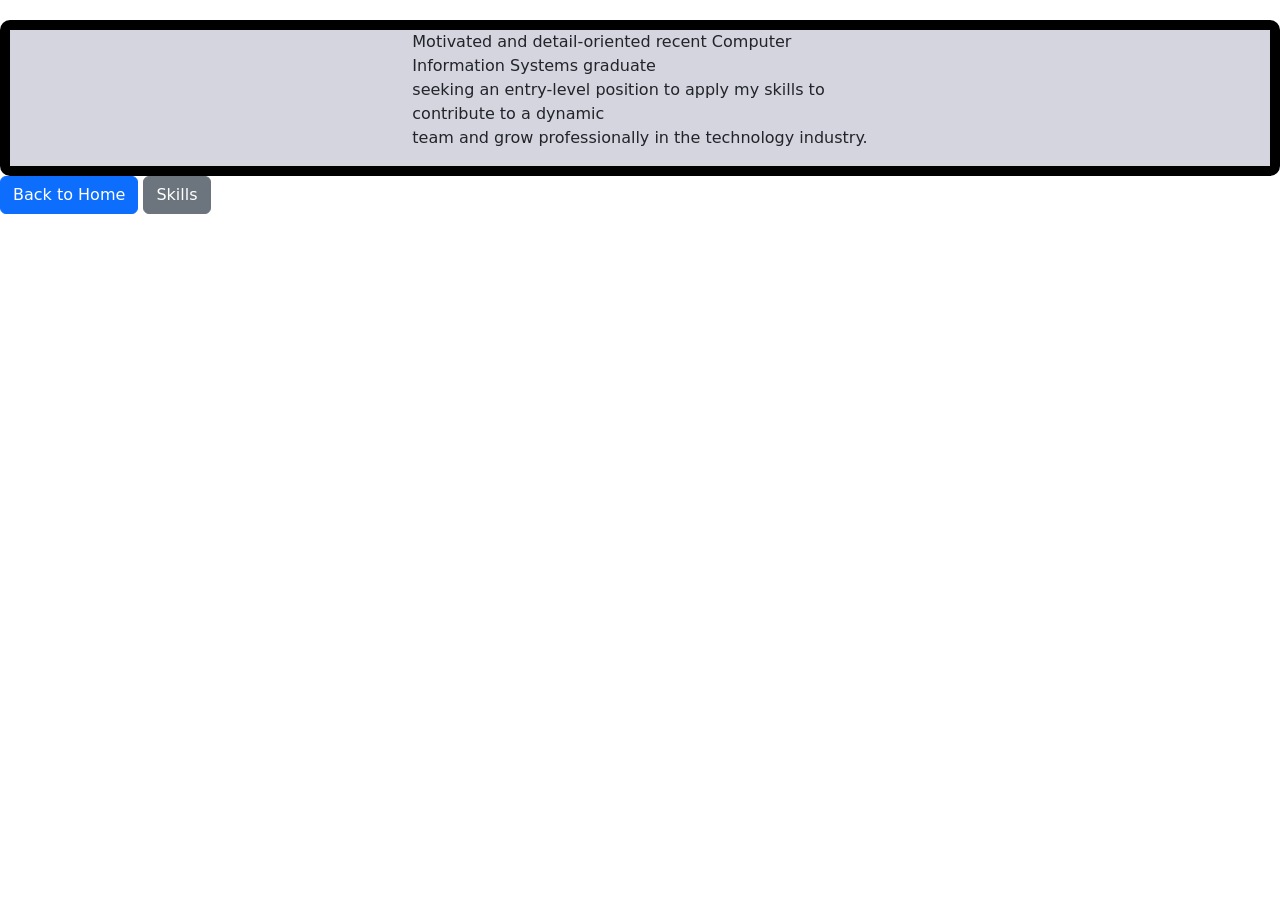
<file: About.html>
<!DOCTYPE html>
<html lang="en">
<head>
    <meta charset="UTF-8">
    <meta name="viewport" content="width=device-width, initial-scale=1.0">
    <title>About Us</title>
            <link href="https://cdn.jsdelivr.net/npm/bootstrap@5.3.0-alpha1/dist/css/bootstrap.min.css" rel="stylesheet">
     <link rel="stylesheet" href="style.css">
</head>
<body class="A">

<div class ="r">
    <p>Motivated and detail-oriented recent Computer </br>
Information Systems graduate  </br>
seeking an entry-level position to apply my skills to </br>
contribute to a dynamic </br> 
team and grow professionally in the technology industry. </p></br>
</div>
<button onclick="location.href='index.html'"class="btn btn-primary">Back to Home</button>
<button onclick="location.href='skiles.html'" class="btn btn-secondary">Skills</button>
<script src="index.js"></script>
</body>
</html>
</file>
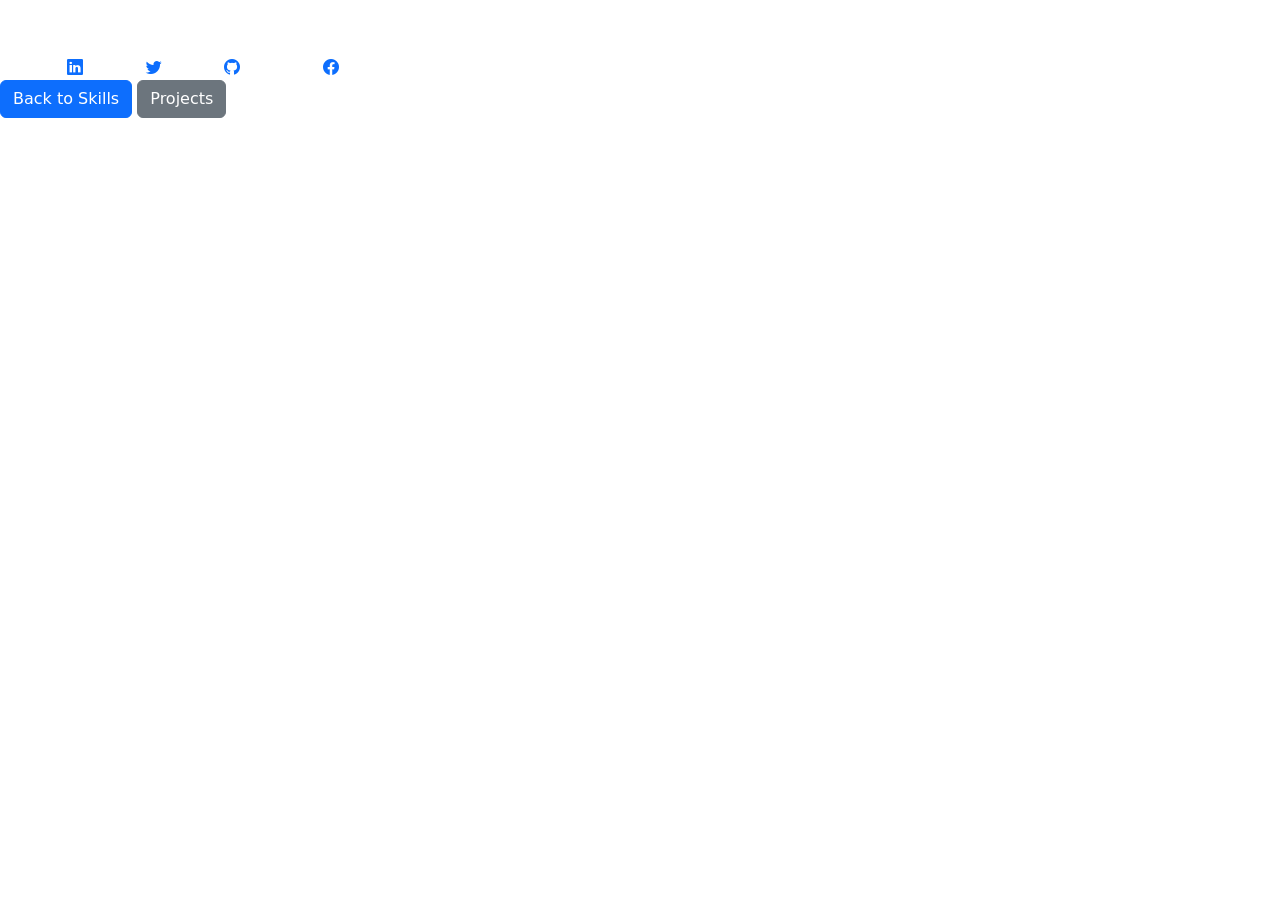
<file: contact.html>
<!DOCTYPE html>
<html>
    <head>
        <link rel="stylesheet" href="style.css">
              <link rel="stylesheet" href="https://cdn.jsdelivr.net/npm/bootstrap-icons@1.10.5/font/bootstrap-icons.css">
              <link href="https://cdn.jsdelivr.net/npm/bootstrap@5.3.0-alpha1/dist/css/bootstrap.min.css" rel="stylesheet">
        <body class="A">
            <h1 style="text-align: center;" class="u">Contact Me</h1>
            <label class="u">linkedin</label>
            <a href="https://www.linkedin.com/in/mousa" target="_blank">   <i class="bi bi-linkedin"></i></a>
            <label class="u">twitter</label>
            <a href="https://twitter.com/mousa" target="_blank">   <i class="bi bi-twitter"></i></a>
            <label class="u">github</label>
            <a href="https://github.com/mousa" target="_blank">   <i class ="bi bi-github"></i></a>
            <label class="u">facebook</label>
            <a href="https://www.facebook.com/mousa" target="_blank">   <i class="bi bi-facebook"></i></a></br>
            <button onclick="location.href='skiles.html'" class="btn btn-primary">Back to Skills</button>
            <button onclick="location.href='project.html'" class="btn btn-secondary">Projects</button>
          
        </body>
    </head>
</html>
</file>
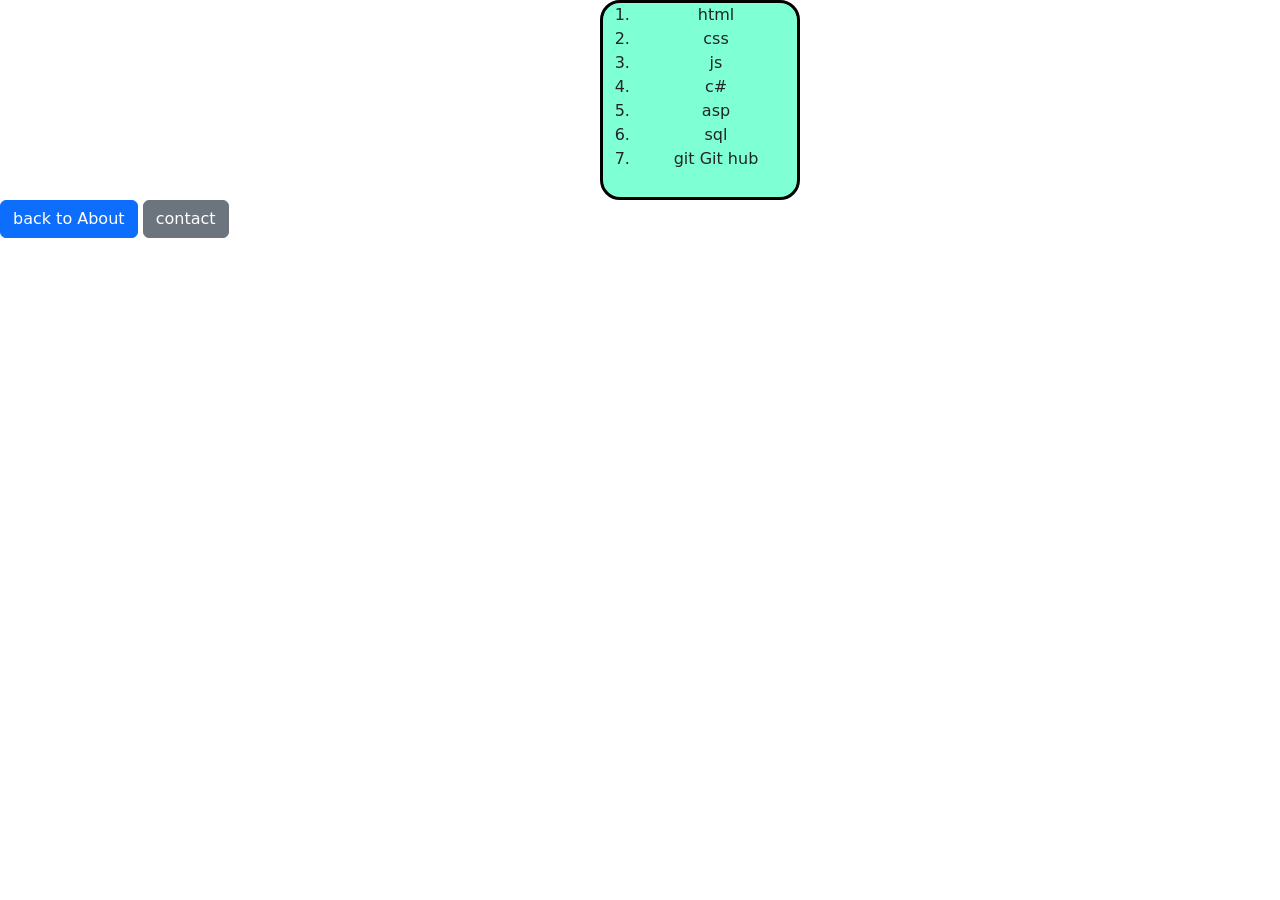
<file: skiles.html>
<!DOCTYPE html>
<htm>
    <head>
        <link rel="stylesheet" href="style.css">
          <link href="https://cdn.jsdelivr.net/npm/bootstrap@5.3.0-alpha1/dist/css/bootstrap.min.css" rel="stylesheet">
        <body class="A">
            <div class="l">
                    <ol>
                <li>html</li>
                  <li>css</li>
                    <li>js</li>
                      <li>c#</li>
                        <li>asp</li>
                          <li>sql</li>
                          <li>git  Git hub</li>

                

            </ol>
            </div>
        
        <button onclick="location.href='about.html'" class="btn btn-primary"> back to About</button>
        <button onclick="location.href='contact.html'" class="btn btn-secondary">contact</button>
        </body>
    </head>
</htm>
</file>
<file: style.css>
.A{background-image: url("https://img.freepik.com/free-vector/technology-wire-mesh-network-connection-digital-background_1017-28407.jpg");
    background-repeat: no-repeat;
    background-size: cover;


}
.q{
    margin-right: 25px
}
.w{ 
    background-color: rgb(31, 207, 78);
    border-style: solid;
border-color: rgb(0, 0, 0);
border-radius: 10px;
display:inline-block;
margin-left: 500px;

}
.e{ 
   color: rgb(255, 255, 255);
text-align: center;
}
.z{
   
    border-style: solid;
    border-color: rgb(0, 0, 0);
    border-radius: 10px;
     color:red
     
  
}
img{
    float: right;
}
.developer-card {
    max-width: 500px;
    padding: 30px;
    background: #0c1118;
    border: 1px solid #374151;
    border-radius: 15px;
    box-shadow: 0 8px 20px rgba(0, 0, 0, 0.2);
    margin: 20px auto;
    font-family: Arial, sans-serif;
}

.developer-card h3 {
    color: #38bdf8;
    font-size: 24px;
    margin-bottom: 15px;
}

.developer-card p {
    color: #d1d5db;
    font-size: 16px;
    line-height: 1.8;
    margin: 0;
}
.r{
    background-color: rgb(213, 213, 223);
    display: flex;
    justify-content: center;
    margin-top: 20px;
    border-style: solid;
    border-color: rgb(0, 0, 0);
    border-radius: 10px;
    border-width: 10px;
}
.x{width: 400px;
    height: 400px;
    background-color: aqua;

}
.y{background-color: red;
    width: 200px;
    height: 50px;
    display: flex;
    justify-content: space-between;
    margin-left: 20px;
    }
.l{
    text-align: center;
    background-color: aquamarine;
    height: 200px;
    width: 200px;
    border-color: black ;
    border-radius: 20px ;
    border-style: solid;
  margin-left: 600px;
}
.m{background-color: bisque;

}

.u{ color: rgb(255, 255, 255);
  

}

      img {
        max-width: 100%;
        height: auto;
        border-radius: 50%;
        position: absolute;
        bottom: 60%;
        left: 85%;
       } 
      .about-box {
  max-width: 700px;
  padding: 25px 30px;
  margin: 20px auto;

  background-color: #1e293b;
  color: #f1f5f9;

  border: 1px solid #334155;
  border-left: 4px solid #38bdf8;
  border-radius: 12px;

  font-size: 16px;
  line-height: 1.8;

  box-shadow: 0 8px 25px rgba(0, 0, 0, 0.2);
}
body.dark-mode {
    background-color: #121212;
    color: white;
}

body.light-mode {
    background-color: white;
    color: black;
}
</file>
